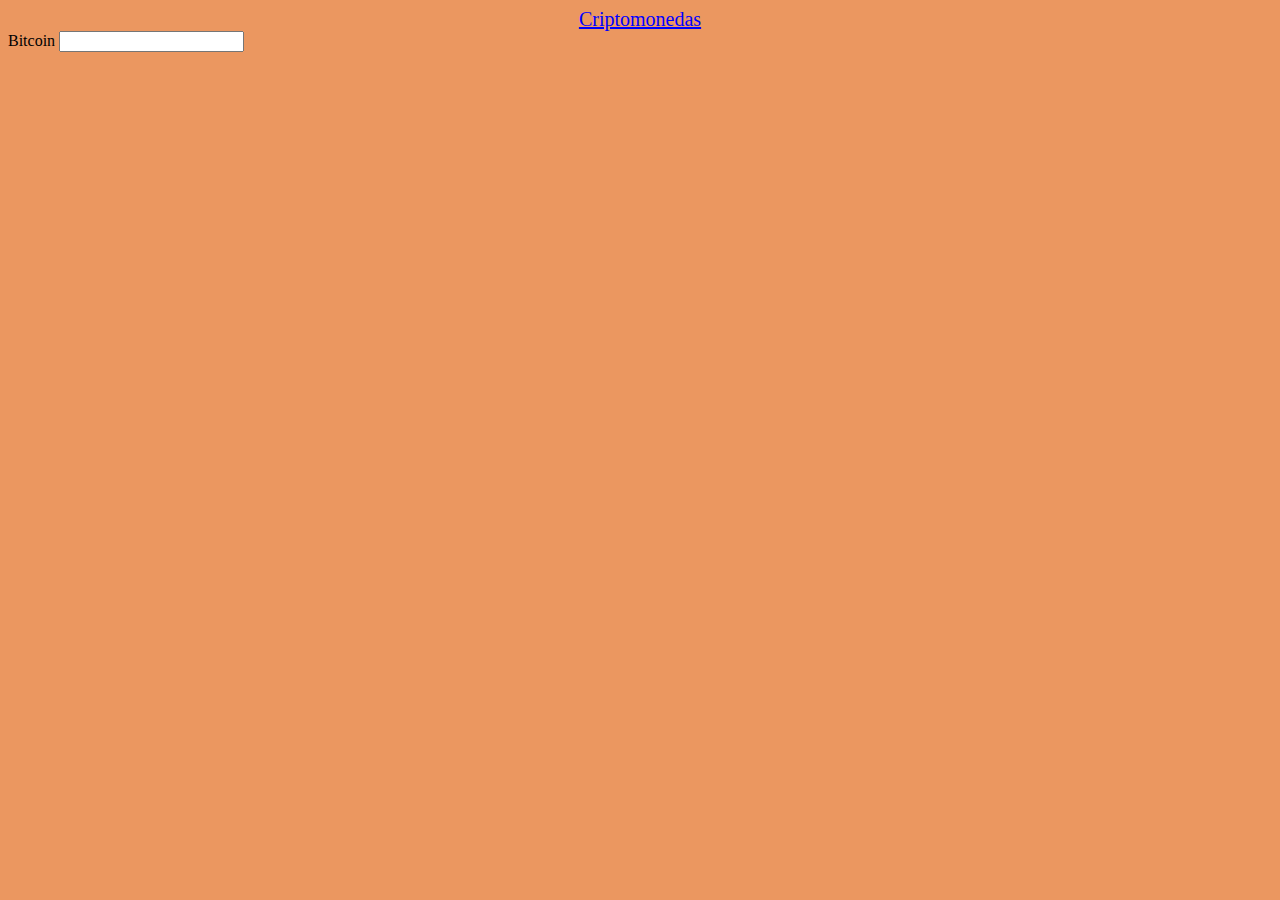
<file: rentabilidad.html>
<!DOCTYPE html>
<html lang="en">
<head>
    <meta charset="UTF-8">
    <meta http-equiv="X-UA-Compatible" content="IE=edge">
    <meta name="viewport" content="width=device-width, initial-scale=1.0">
    <title>Rentabilidad</title>
    <link rel="stylesheet" href="style.css">
    <script>

        function funcion_bitcoin() {
          var bitcoin = document.getElementById("bitcoin").value;
          var valor = document.getElementById("valor").value;
          alert ("Cantidad Monedas" + bitcoin + Valor)
        }
        
        </script>
 </head>
<body>
    <header>
        Criptomonedas
    </header>
    Bitcoin  <input type="text" id="" onchange="funcion_bitcoin()">

</body>
</html>
</file>
<file: style.css>
body{
    background-color:rgb(235, 151, 96);
}
header{
    text-align: center;
    color: blue;
    font-size: 20px;
    text-decoration-line: underline;
}
img{
    height: 200px;
    width: 200px;
}
.bitcoin{
    left: 1200px;
    position: relative;
    color: blue;
}
.etherum{
    left: 1000px;
    position: relative;
    color: blue;
}
.divetherum{
    background-color: white;
}
.litecoin{
    position: relative;
    left: 400px;
    color: blue;
}
footer{
    background-color: yellow;
    text-align: center;
}
</file>
